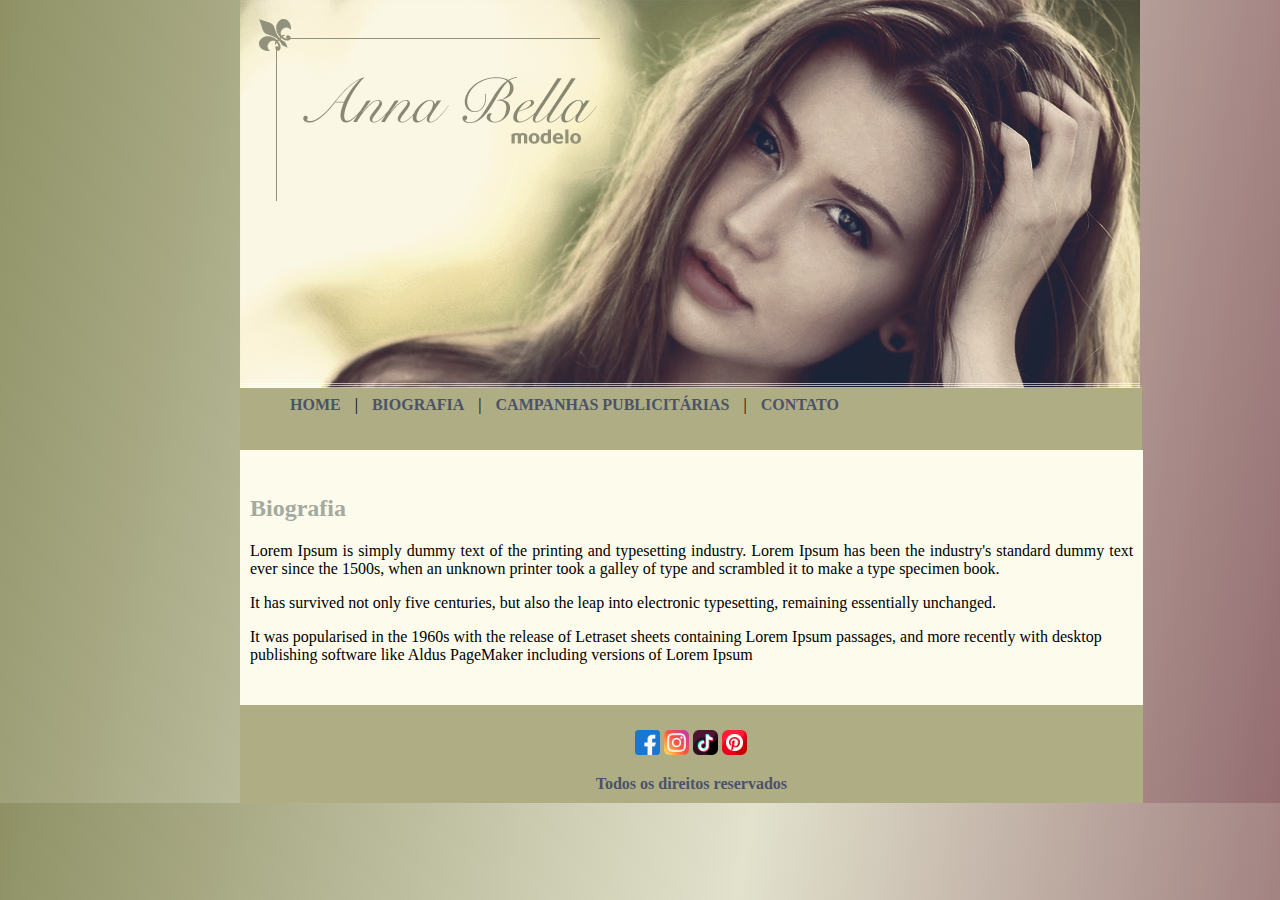
<file: biografia.html>
<!DOCTYPE html>
<html lang="en">
<head>
    <meta charset="UTF-8">
    <meta http-equiv="X-UA-Compatible" content="IE=edge">
    <meta name="viewport" content="width=device-width, initial-scale=1.0">
    <title>Anna Bella</title>
    <link rel="shortcut icon" href="./img/icone.PNG" type="image/x-icon">
    <link rel="stylesheet"  type="text/css" href="css/style.css">
</head>
<body>
    <header>
        <img src="img/capa.png" alt="" srcset="">
        <nav>
            <ul>
                <li><a href="index.html" class="link">HOME</a></li> |
                <li><a href="biografia.html" class="link">BIOGRAFIA</a></li> |
                <li><a href="campanhas.html" class="link">CAMPANHAS PUBLICITÁRIAS</a></li> |
                <li><a href="contato.html" class="link">CONTATO</a></li>
            </ul>
        </nav>
    </header>
    <main>
        <div id="container">
            <h2 id="title">Biografia</h2>
            <P id="text">Lorem Ipsum is simply dummy text of the printing and typesetting industry. Lorem Ipsum has been the industry's standard dummy text ever since the 1500s, when an unknown printer took a galley of type and scrambled it to make a type specimen book.
            <p>It has survived not only five centuries, but also the leap into electronic typesetting, remaining essentially unchanged.</p>
             It was popularised in the 1960s with the release of Letraset sheets containing Lorem Ipsum passages, and more recently with desktop publishing software like Aldus PageMaker including versions of Lorem Ipsum</P>
        </div>
    </main>
    <footer>
        <div>
            <span id="icones">
                <img src="./icons/icone-facebook.png" alt="facebook" class="icon" srcset="">
                <img src="./icons/icone-instagram.png" alt="instagram" class="icon" srcset="">
                <img src="./icons/icone-tiktok.png" alt="tiktok" class="icon" srcset="">
                <img src="./icons/icone-pinterest.png" alt="pinterest" class="icon" srcset="">
            </span>
            <p id="info">Todos os direitos reservados</p>
           
        </div>
    </footer>
    
    
</body>
</html>
</file>
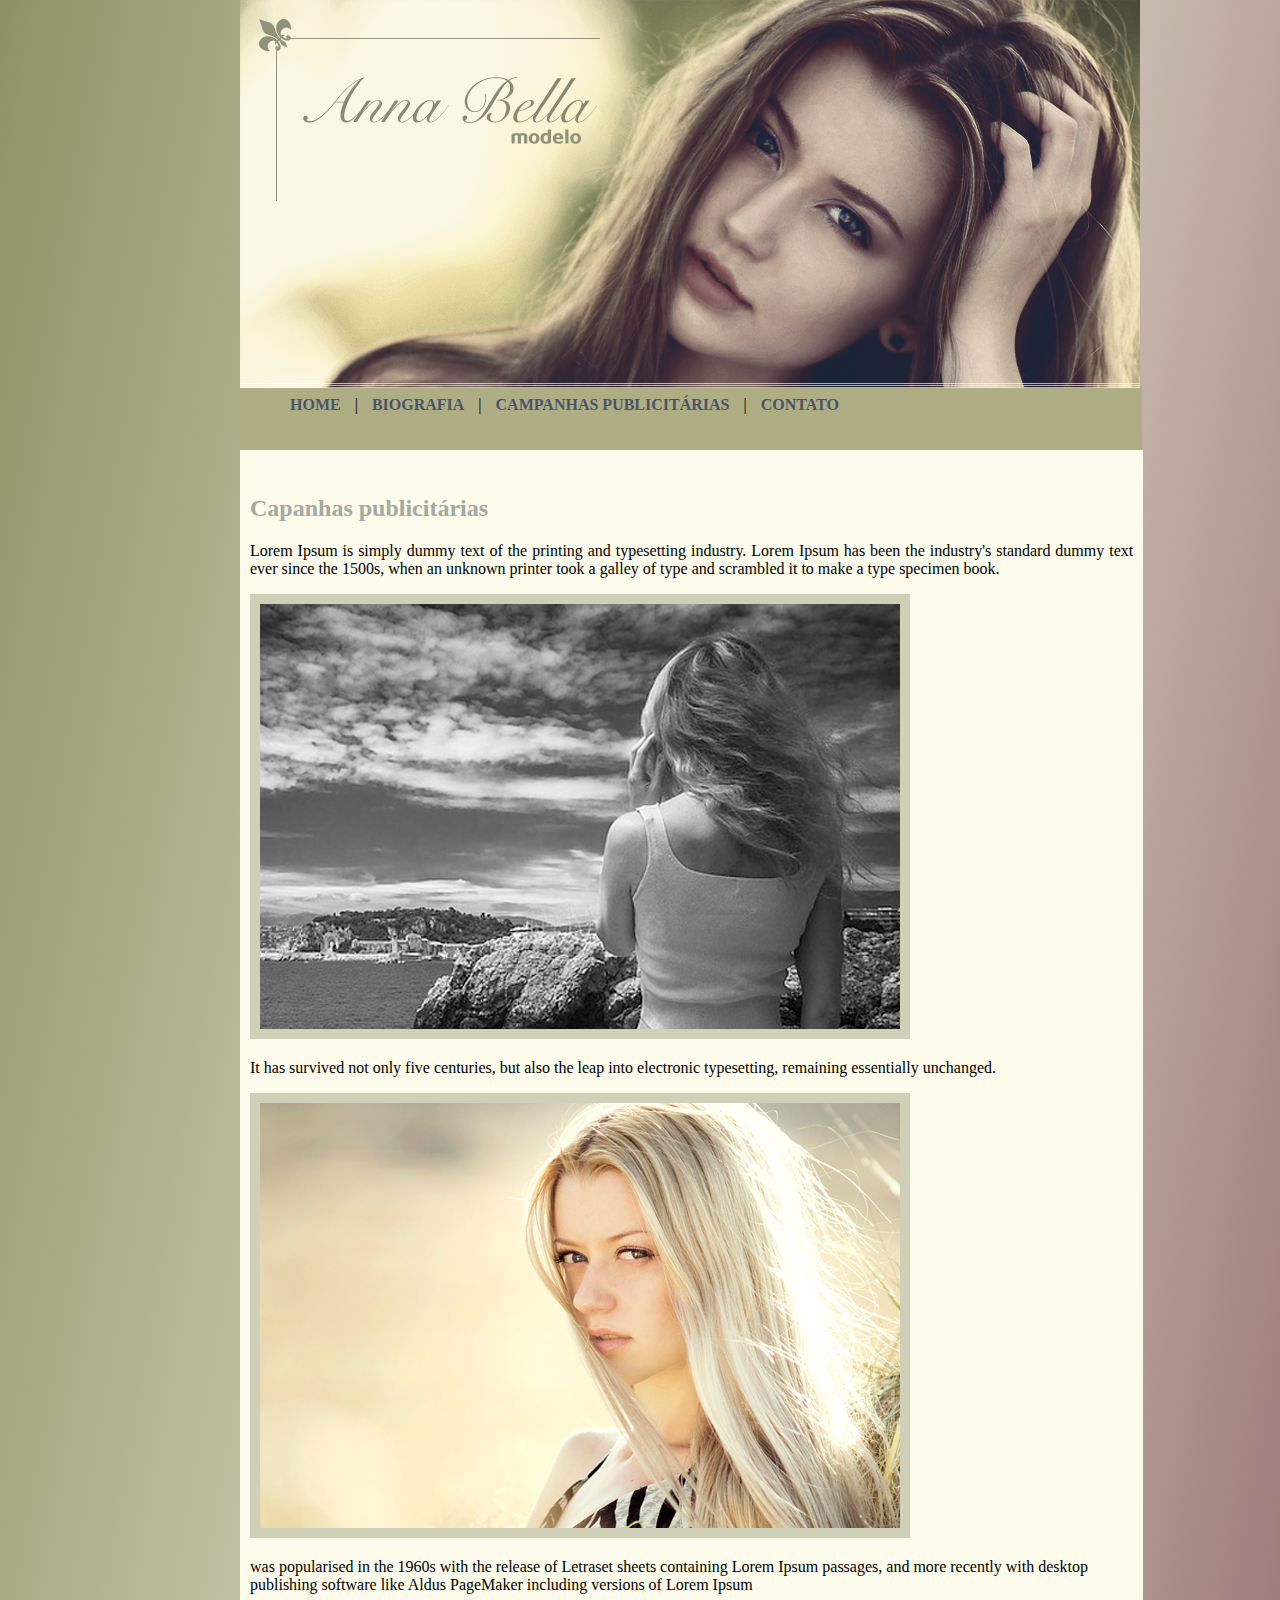
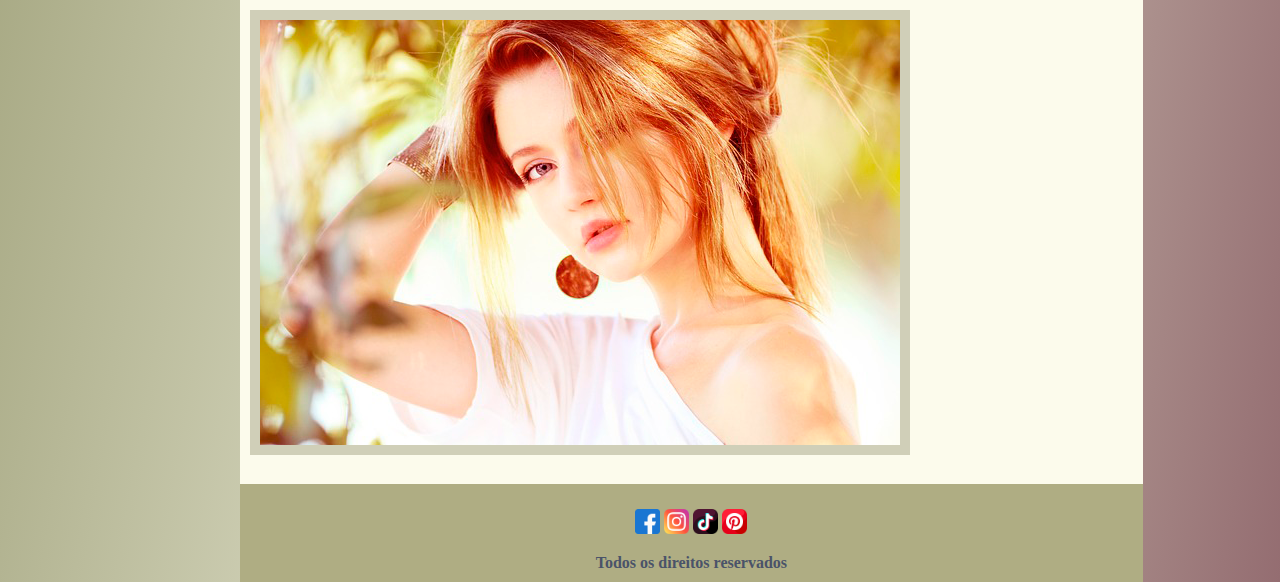
<file: campanhas.html>
<!DOCTYPE html>
<html lang="en">
<head>
    <meta charset="UTF-8">
    <meta http-equiv="X-UA-Compatible" content="IE=edge">
    <meta name="viewport" content="width=device-width, initial-scale=1.0">
    <title>Anna Bella</title>
    <link rel="shortcut icon" href="./img/icone.PNG" type="image/x-icon">
    <link rel="stylesheet"  type="text/css" href="css/style.css">
</head>
<body>
    <header>
        <img src="img/capa.png" alt="" srcset="">
        <nav>
            <ul>
                <li><a href="index.html" class="link">HOME</a></li> |
                <li><a href="biografia.html" class="link">BIOGRAFIA</a></li> |
                <li><a href="campanhas.html" class="link">CAMPANHAS PUBLICITÁRIAS</a></li> |
                <li><a href="contato.html" class="link">CONTATO</a></li>
            </ul>
        </nav>
    </header>
    <main>
        <div id="container">
            <h2 id="title">Capanhas publicitárias</h2>
            <P id="text">Lorem Ipsum is simply dummy text of the printing and typesetting industry. Lorem Ipsum has been the industry's standard dummy text ever since the 1500s,
            when an unknown printer took a galley of type and scrambled it to make a type specimen book.</P>
            <img src="img/foto1.png" alt="" srcset="" class="album">
            <p>It has survived not only five centuries, but also the leap into electronic typesetting, remaining essentially unchanged.</p>
            <img src="img/foto2.png" alt="" srcset="" class="album">
            <p> was popularised in the 1960s with the release of Letraset sheets containing Lorem Ipsum passages, and more recently with desktop publishing software like Aldus PageMaker including versions of Lorem Ipsum</P>
            <img src="img/foto3.png" alt="" srcset="" class="album">
            
        </div>
    </main>
    <footer>
        <div>
            <span id="icones">
                <img src="./icons/icone-facebook.png" alt="facebook" class="icon" srcset="">
                <img src="./icons/icone-instagram.png" alt="instagram" class="icon" srcset="">
                <img src="./icons/icone-tiktok.png" alt="tiktok" class="icon" srcset="">
                <img src="./icons/icone-pinterest.png" alt="pinterest" class="icon" srcset="">
            </span>
            <p id="info">Todos os direitos reservados</p>
           
        </div>
    </footer>
    
    
</body>
</html>
</file>
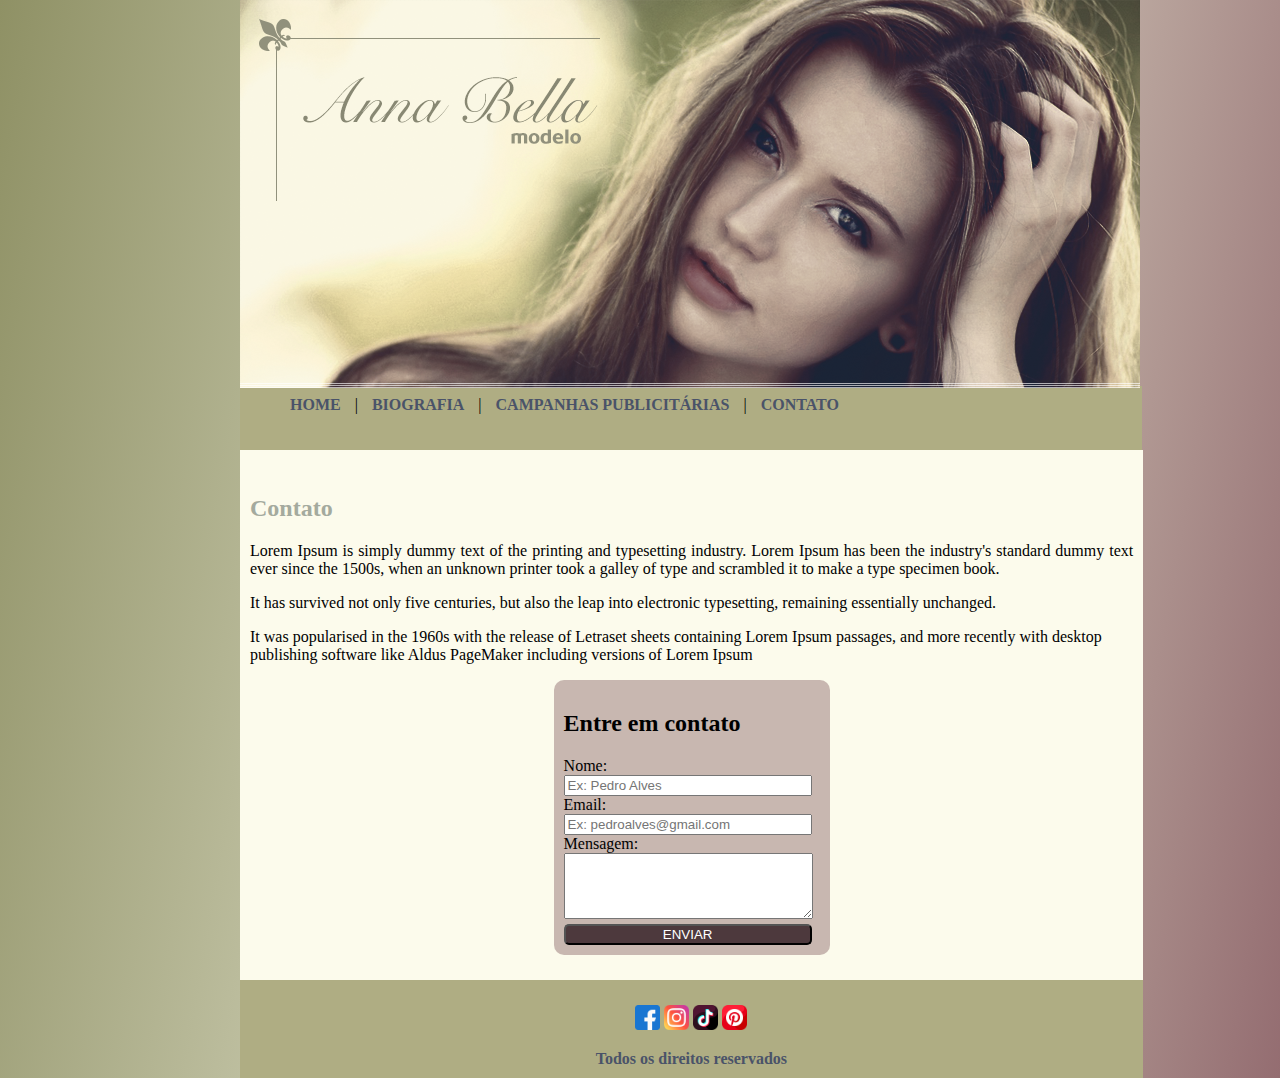
<file: contato.html>
<!DOCTYPE html>
<html lang="en">
<head>
    <meta charset="UTF-8">
    <meta http-equiv="X-UA-Compatible" content="IE=edge">
    <meta name="viewport" content="width=device-width, initial-scale=1.0">
    <title>Anna Bella</title>
    <link rel="shortcut icon" href="./img/icone.PNG" type="image/x-icon">
    <link rel="stylesheet"  type="text/css" href="css/style.css">
</head>
<body>
    <header>
        <img src="img/capa.png" alt="" srcset="">
        <nav>
            <ul>
                <li><a href="index.html" class="link">HOME</a></li> |
                <li><a href="biografia.html" class="link">BIOGRAFIA</a></li> |
                <li><a href="campanhas.html" class="link">CAMPANHAS PUBLICITÁRIAS</a></li> |
                <li><a href="contato.html" class="link">CONTATO</a></li>
            </ul>
        </nav>
    </header>
    <main>
        <div id="container">
            <h2 id="title">Contato</h2>
            <P id="text">Lorem Ipsum is simply dummy text of the printing and typesetting industry. Lorem Ipsum has been the industry's standard dummy text ever since the 1500s, when an unknown printer took a galley of type and scrambled it to make a type specimen book.
            <p>It has survived not only five centuries, but also the leap into electronic typesetting, remaining essentially unchanged.</p>
             It was popularised in the 1960s with the release of Letraset sheets containing Lorem Ipsum passages, and more recently with desktop publishing software like Aldus PageMaker including versions of Lorem Ipsum</P>

            <div id="form-contato">
                <form action="">
                    <h2 id="title-form">Entre em contato</h2>
                    <label>Nome: </label>
                    <Input type="text" placeholder="Ex: Pedro Alves">
                    <label>Email: </label>
                    <Input type="email" placeholder="Ex: pedroalves@gmail.com">
                    <label>Mensagem: </label>
                    <textarea id="msg" name="msg" rows="4" cols="50"></textarea>
                    <input type="button" value="ENVIAR">
                </form>
            </div>
        </div>

    </main>
    <footer>
        <div>
            <span id="icones">
                <img src="./icons/icone-facebook.png" alt="facebook" class="icon" srcset="">
                <img src="./icons/icone-instagram.png" alt="instagram" class="icon" srcset="">
                <img src="./icons/icone-tiktok.png" alt="tiktok" class="icon" srcset="">
                <img src="./icons/icone-pinterest.png" alt="pinterest" class="icon" srcset="">
            </span>
            <p id="info">Todos os direitos reservados</p>
           
        </div>
    </footer>
    
</body>
</html>
</file>
<file: css/style.css>
body{
    width: 50rem;
    margin: 0 auto;
    background: rgb(143,145,101);
    background: linear-gradient(100deg, rgba(143,145,101,1) 0%, rgba(226,226,205,1) 53%, rgba(148,109,113,1) 100%);
}

header{
    width: 56.4rem;
}



nav {
    width: 56.4em;
    height: 4em;
    background-color: #AFAD83;
    margin-top: -22px;
}

ul > li {
    display: inline-block;
    margin: 10px;
    list-style: none;
    
}

.link{
    color: #4A5369;
    font-weight: bold;
    text-decoration: none;
}

.link:hover{
    color: #4D393D;
}

#container{
    width: 55.2em;
    background-color: #FCFBEC;
    padding: 25px 10px;
}

.album{
    border: 10px solid #D0CFB8;

}


form{
    margin-left: auto;
    margin-right: auto;
    width: 16rem;
    display: grid;
    padding: 10px;
    background-color: #64374058;
    grid-template-columns: 2fr;
    grid-area: 25px;
    border-radius: 10px;
    
}

#title-form{
    margin-right: 25;
}


input[type="text"], input[type="email"], label{
    width: 15rem;
    border-radius: 25px solid red;
}

textarea{
    width: 15.2rem;

}

input[type="button"]{
    background-color: #4D393D;
    color: white;
    margin-top: 5px;
    width: 15.5rem;
    border-radius: 5px;
}
input[type="button"]:active{
    background-color: #7D8059;
    color: white;
}

#icones>img{
    display: inline-block;
}

.icon{
    width: 25px;
}


#title{
    color: #A4AA9E;
}

#text{
    text-align: justify;
}

footer{
    width: 53.3em;
    height: 3em;
    background-color: #AFAD83;
    text-align: center;
    padding: 25px;
}

#info{
    color: #4A5369;
    font-weight: bold;
}
</file>
